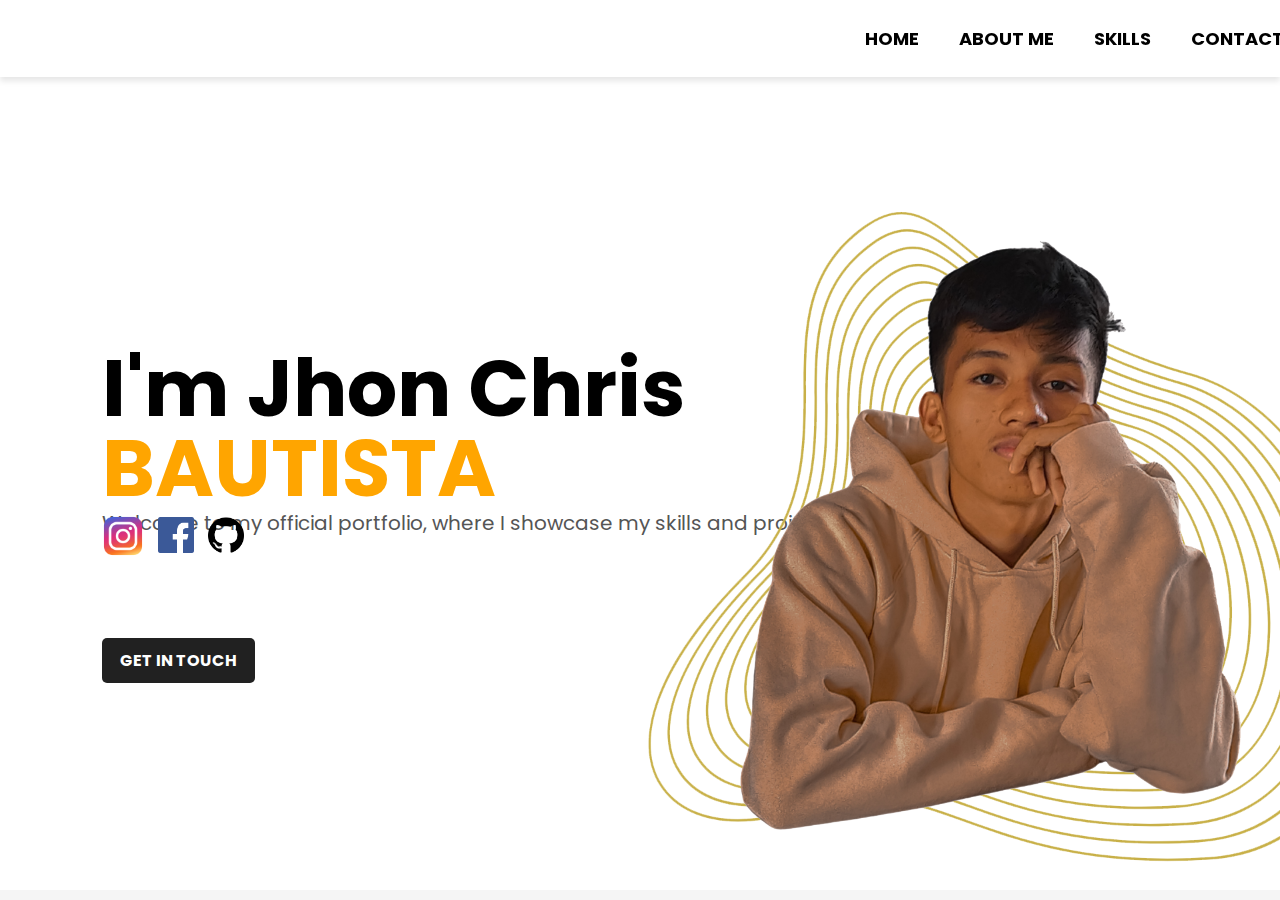
<file: index.html>
<!DOCTYPE html>
<html lang="en">
<head>
    <meta charset="UTF-8">
    <meta name="viewport" content="width=device-width, initial-scale=1.0">
    <title>Personal Portfolio Website</title>
    <link rel="stylesheet" href="styles.css">
    <link href="https://fonts.googleapis.com/css2?family=Poppins:wght@300;400;500;600&display=swap" rel="stylesheet">
</head>
<body>
    <!-- Sticky Header -->
    <header>
        <nav class="navbar">
            <ul>
                <li><a href="index.html">HOME</a></li>
                <li><a href="Aboutme.html">ABOUT ME</a></li>
                <li><a href="Skills.html">SKILLS</a></li>
                <li><a href="Contact.html">CONTACT</a></li>
            </ul>
        </nav>
    </header>

    <!-- Hero Section (unchanged) -->
    <div class="hero">
        <div class="detel">
            <h1>I'm Jhon Chris <span><br> BAUTISTA</span></h1>
            <p>Welcome to my official portfolio, where I showcase my skills and projects.</p>
            <a href="Contact.html" class="btn-cv">GET IN TOUCH</a>
        </div>
        <div class="images">
            <img src="/images/Shape-bg.png" class="shape" alt="Background Shape">
            <img src="/images/square.png" class="tao" alt="Illustration">
        </div>

        <div class="social-icons">
            <a href="https://www.instagram.com/jccc_bautista/profilecard/?igsh=MTk3bGtnZXVlbHZ1eQ=="> <img src="images/Instagram.png" Class = "Instagram" alt="icon"></a>
            <a href="https://www.facebook.com/jhonchris.bautista"> <img src="images/facebook.png" Class = "facebook" alt="icon"></a>
            <a href="https://github.com/jc14-dotcom"> <img src="images/github.png" Class = "github" alt="icon"></a>
        </div>
    </div>
    
</body>
</html>
</file>
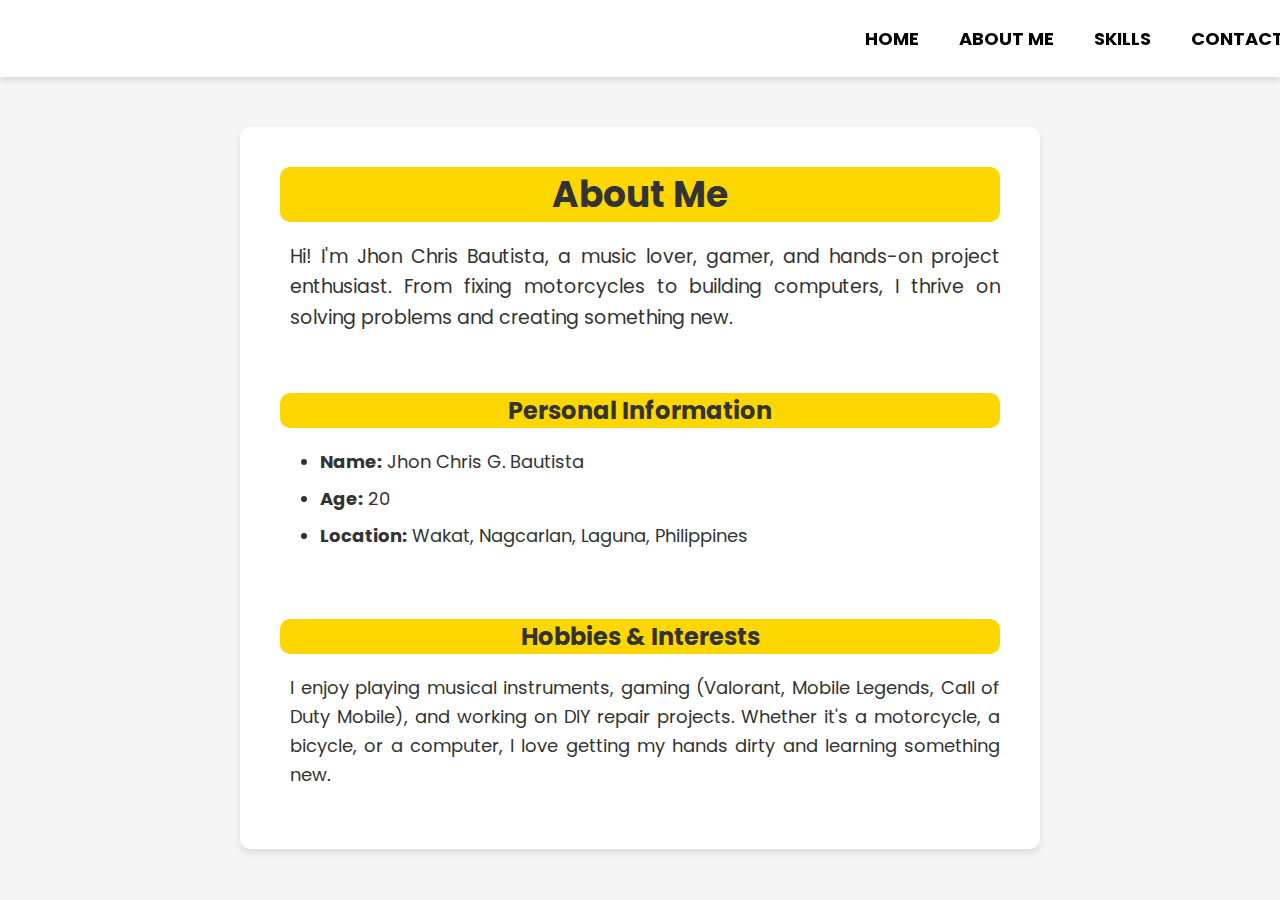
<file: Aboutme.html>
<!DOCTYPE html>
<html lang="en">
<head>
    <meta charset="UTF-8">
    <meta name="viewport" content="width=device-width, initial-scale=1.0">
    <title>About Me</title>
    <link rel="stylesheet" href="styles.css">
    <link href="https://fonts.googleapis.com/css2?family=Poppins:wght@300;400;500;600&display=swap" rel="stylesheet">
</head>
<body>
    <!-- Sticky Header -->
    <header>
        <nav class="navbar">
            <ul>
                <li><a href="index.html">HOME</a></li>
                <li><a href="Aboutme.html">ABOUT ME</a></li>
                <li><a href="Skills.html">SKILLS</a></li>
                <li><a href="Contact.html">CONTACT</a></li>
            </ul>
        </nav>
    </header>

    <!-- About Me Section -->
    <section class="about-section">
        <div class="container">
            <h1>About Me</h1>
            <p>Hi! I'm Jhon Chris Bautista, a music lover, gamer, and hands-on project enthusiast. From fixing motorcycles to building computers, I thrive on solving problems and creating something new.</p>

            <!-- Personal Information Section -->
            <section class="personal-info">
                <h2>Personal Information</h2>
                <ul>
                    <li><strong>Name:</strong> Jhon Chris G. Bautista</li>
                    <li><strong>Age:</strong> 20</li>
                    <li><strong>Location:</strong> Wakat, Nagcarlan, Laguna, Philippines</li>
                </ul>
            </section>

            <!-- Interests Section -->
            <section class="interests">
                <h2>Hobbies & Interests</h2>
                <p>I enjoy playing musical instruments, gaming (Valorant, Mobile Legends, Call of Duty Mobile), and working on DIY repair projects. Whether it's a motorcycle, a bicycle, or a computer, I love getting my hands dirty and learning something new.</p>
            </section>
        </div>
    </section>
</body>
</html>
</file>
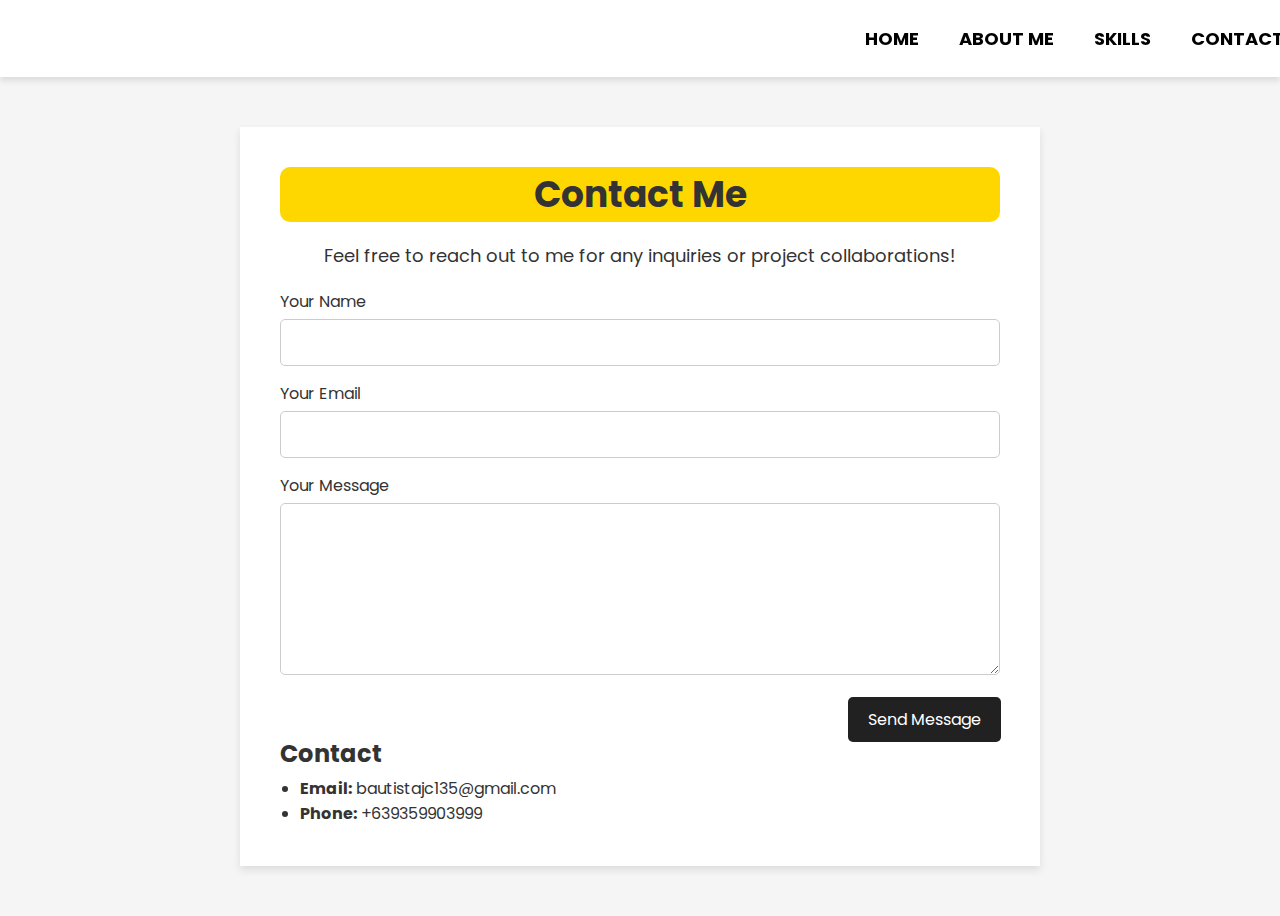
<file: Contact.html>
<!DOCTYPE html>
<html lang="en">
<head>
    <meta charset="UTF-8">
    <meta name="viewport" content="width=device-width, initial-scale=1.0">
    <title>Contact Me</title>
    <link rel="stylesheet" href="styles.css">
    <link href="https://fonts.googleapis.com/css2?family=Poppins:wght@300;400;500;600&display=swap" rel="stylesheet">
</head>
<body>

    <!-- Sticky Header -->
    <header>
        <nav class="navbar">
            <ul>
                <li><a href="index.html">HOME</a></li>
                <li><a href="Aboutme.html">ABOUT ME</a></li>
                <li><a href="Skills.html">SKILLS</a></li>
                <li><a href="Contact.html">CONTACT</a></li>
            </ul>
        </nav>
    </header>

    <section class="contact-section">
        <div class="container">
            <h1>Contact Me</h1>
            <p>Feel free to reach out to me for any inquiries or project collaborations!</p>

            <form class="contact-form" action="#" method="post">
                <div class="form-group">
                    <label for="name">Your Name</label>
                    <input type="text" id="name" name="name" required>
                </div>

                <div class="form-group">
                    <label for="email">Your Email</label>
                    <input type="email" id="email" name="email" required>
                </div>

                <div class="form-group">
                    <label for="message">Your Message</label>
                    <textarea id="message" name="message" rows="6" required></textarea>
                </div>

                <button type="submit" class="btn-submit">Send Message</button>
            </form>

            <div class="contact-info">
            <h2>Contact</h2>
                <ul>
                    <li><strong>Email:</strong> bautistajc135@gmail.com</li>
                    <li><strong>Phone:</strong> +639359903999</li>
                </ul>
        </div>
        </div>

        
    </section>
</body>
</html>
</file>
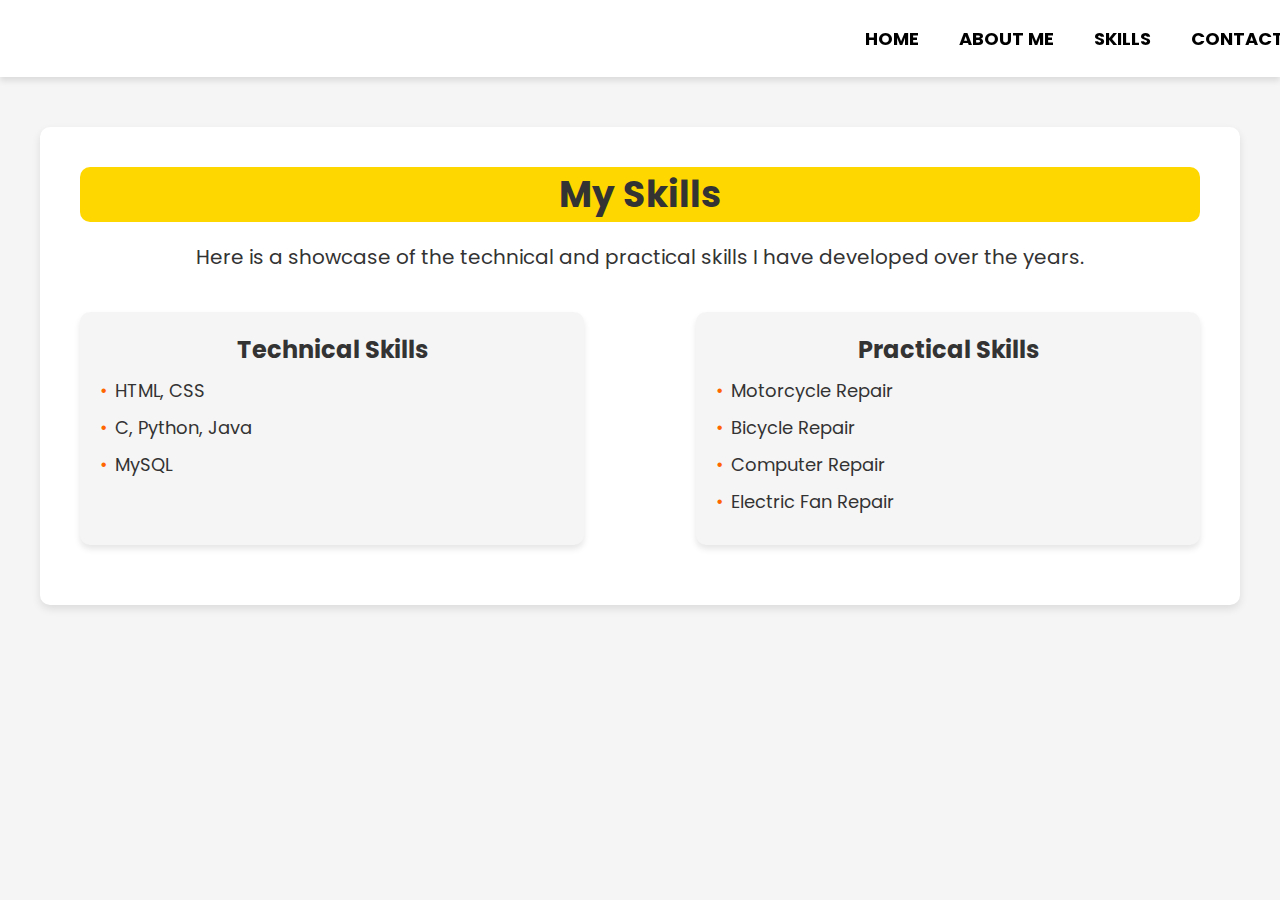
<file: Skills.html>
<!DOCTYPE html>
<html lang="en">
<head>
    <meta charset="UTF-8">
    <meta name="viewport" content="width=device-width, initial-scale=1.0">
    <title>My Skills</title>
    <link rel="stylesheet" href="styles.css">
    <link href="https://fonts.googleapis.com/css2?family=Poppins:wght@300;400;500;600&display=swap" rel="stylesheet">
</head>
<body>

    <!-- Sticky Header -->
    <header>
        <nav class="navbar">
            <ul>
                <li><a href="index.html">HOME</a></li>
                <li><a href="Aboutme.html">ABOUT ME</a></li>
                <li><a href="Skills.html">SKILLS</a></li>
                <li><a href="Contact.html">CONTACT</a></li>
            </ul>
        </nav>
    </header>

    <!-- Skills Section -->
    <section class="skills-section">
        <div class="container">
            <h1>My Skills</h1>
            <p>Here is a showcase of the technical and practical skills I have developed over the years.</p>

            <!-- Technical Skills -->
            <div class="skills-grid">
                <div class="skill-card">
                    <h2>Technical Skills</h2>
                    <ul>
                        <li>HTML, CSS</li>
                        <li>C, Python, Java</li>
                        <li>MySQL</li>
                    </ul>
                </div>

                <div class="skill-card">
                    <h2>Practical Skills</h2>
                    <ul>
                        <li>Motorcycle Repair</li>
                        <li>Bicycle Repair</li>
                        <li>Computer Repair</li>
                        <li>Electric Fan Repair</li>
                    </ul>
                </div>
            </div>
        </div>
    </section>
</body>
</html>
</file>
<file: styles.css>
/* General Styles */
* {
    margin: 0;
    padding: 0;
    font-family: 'Poppins', sans-serif;
    box-sizing: border-box;
}

body {
    background-color: #f5f5f5;
    color: #333;
    overflow-x: hidden;
}

/* Navigation (Shared between regular nav and sticky header) */
nav, header .navbar {
    display: flex;
    justify-content: space-between;
    width: 84%;
    margin-left: 66%;
    padding: 10px 0;
}

nav ul, header .navbar ul {
    list-style: none;
    display: flex;
    justify-content: space-between;
}

nav ul li, header .navbar ul li {
    margin: 5px 20px;
}

nav ul li a, header .navbar ul li a {
    text-decoration: none;
    color: black;
    font-weight: bold;
    font-size: 18px;
    transition: color 0.3s ease;
}

nav ul li a:hover, header .navbar ul li a:hover {
    color: orange;
}

/* Hero Section */
.hero {
    position: absolute;
    top: -10px;
    width: 100%;
    height: 100vh;
    background-color: white;
    display: flex;
    flex-direction: column;
    justify-content: center;
}

.detel {
    margin-left: 8%;
    margin-top: 18%;
    
}

.detel h1 {
    font-size: 80px;
    color: black;
    line-height: 1;
}

.detel span {
    color: orange;
}

.detel p {
    font-size: 20px;
    color: #555;
    margin-bottom:70px;
}

.detel .btn-cv {
    text-decoration: none;
    background-color: #212121;
    color: #fff;
    padding: 10px 18px;
    border-radius: 5px;
    font-weight: bold;
    display: inline-block;
    margin: 30px 0;
    transition: background-color 0.3s, color 0.3s;
}

.detel .btn-cv:hover {
    background-color: orange;
    color: black;
}

.images {
    position: absolute;
    right: -10px;
    bottom: 0;
    width: 45%;
    height: 80%;
}

.images img {
    position: absolute;
    height: 100%;
    left:50%;
    transform: translateX(-50%);
    transition: bottom 1s, left 1s;
}

/*Social icons section*/
.social-icons .Instagram {
    position: relative;
    height: 42px;
    bottom: 22vh;
    left: 8%;
}

.social-icons .Instagram:hover {
    transform: scale(1.2);
}

.social-icons .facebook {
    position: relative;
    height: 36px;
    bottom: 22.5vh;
    left: 8%;
    padding-left: 10px;
}

.social-icons .facebook:hover {
    transform: scale(1.2);
}

.social-icons .github {
    position: relative;
    height: 36px;
    bottom: 22.5vh;
    left: 8%;
    padding-left: 10px;
}

.social-icons .github:hover {
    transform: scale(1.2);
}

.images:hover .shape {

    left: 45%;
}

.images:hover .tao {
    left: 45%;
}

/* Sticky Header */
header {
    position: sticky;
    top: 0;
    z-index: 1000;
    background-color: white;
    width: 100%;
    box-shadow: 0 4px 6px rgba(0, 0, 0, 0.1);
    padding: 10px 0;
}

/* Ensure content doesn't overlap with sticky header */
section {
    margin-top: 100px; /* Adjust this based on header height */
}

/* About Section */
.about-section {
    padding: 40px;
    background-color: white;
    margin: 50px auto;
    max-width: 800px;
    box-shadow: 0 4px 8px rgba(0, 0, 0, 0.1);
    border-radius: 10px;
    text-align: left;
}


.about-section h1 {
    text-align: center;
    font-size: 36px;
    margin-bottom: 20px;
    background-color: gold; border-radius: 10px;
}

.about-section p {
    text-align: justify;
    font-size: 20px;
    margin: 20px 0;
    margin-left: 10px;
}

.about-section h1 + p {
    font-size: 19px;
    margin-top: 10px;
    margin-bottom: -40px;
}

.about-section h2 + ul {
    margin-top: 10px;
    margin-bottom: -30px;
}

.about-section ul li {
    font-size: 18px;
    margin-bottom: 10px;
}

.about-section ul {
    margin-left: 40px;
    margin-top: 20px;
    margin-bottom: 50px;
    padding: 0;
}

.about-section h2 {
    text-align: center;
    font-size: 24px;
    margin-bottom: 20px;
    background-color: gold; border-radius: 10px;
}


.about-section p {
    font-size: 18px;
    line-height: 1.6;
    margin-bottom: 20px;
}

/* Skills Section */
.skills-section {
    padding: 40px;
    background-color: white;
    margin: 50px auto;
    max-width: 1200px;
    box-shadow: 0 4px 8px rgba(0, 0, 0, 0.1);
    border-radius: 10px;
    text-align: left;
}

.skills-section h1 {
    text-align: center;
    font-size: 36px;
    margin-bottom: 20px;
    background-color: gold; border-radius: 10px;
}

.skills-section p {
    text-align: center;
    font-size: 20px;
    margin-bottom: 40px;
}

.skills-grid {
    display: flex;
    justify-content: space-between;
    flex-wrap: wrap;
}

.skill-card {
    width: 45%;
    margin-bottom: 20px;
    padding: 20px;
    background-color: #f5f5f5;
    border-radius: 10px;
    box-shadow: 0 4px 6px rgba(0, 0, 0, 0.1);
}

.skill-card h2 {
    text-align: center;
    font-size: 24px;
    margin-bottom: 10px;
    
}

.skill-card ul {
    list-style: none;
    padding: 0;
}

.skill-card ul li {
    font-size: 18px;
    margin-bottom: 10px;
}

.skill-card ul li:before {
    content: '•';
    color: #ff6600;
    margin-right: 8px;
}


/* Contact Section */
.contact-section {
    padding: 40px;
    background-color: white;
    margin: 50px auto;
    max-width: 800px;
    box-shadow: 0 4px 8px rgba(0, 0, 0, 0.1);
}

.contact-section h1 {
    text-align: center;
    font-size: 36px;
    margin-bottom: 20px;
    background-color: gold; border-radius: 10px;
}

.contact-section p {
    text-align: center;
    font-size: 18px;
    margin: 20px 0;
}

.contact-form {
    display: flex;
    flex-direction: column;
    align-items: center;
}

.contact-info h2{
    text-align: left;
    line-height: 1;
}

.contact-info ul {
    margin-top: 10px;
    margin-left: 20px;
}

.form-group {
    width: 100%;
    margin-bottom: 15px;
}

.form-group label {
    font-size: 16px;
    margin-bottom: 5px;
    display: block;
}

.form-group input,
.form-group textarea {
    width: 100%;
    padding: 10px;
    font-size: 16px;
    border: 1px solid #ccc;
    border-radius: 5px;
}

.btn-submit {
    background-color: #212121;
    color: white;
    padding: 10px 20px;
    border: none;
    border-radius: 5px;
    cursor: pointer;
    font-size: 16px;
    position: relative;
    left: 39.5%;
    
}

.btn-submit:hover {
    background-color: orange;
    color: black;
}

/* Media Queries for Mobile Responsiveness */
@media (max-width: 768px) {
    /* Shared styles for navbar and nav */
    nav ul, header .navbar ul {
        flex-direction: column;
        align-items: flex-start;
    }

    nav ul li, header .navbar ul li {
        margin: 10px 0;
    }

    .detel h1 {
        font-size: 35px;
    }

    .detel p {
        font-size: 16px;
    }

    .images {
        display: none;
    }

    .hero {
        height: auto;
    }

    .skills-grid {
        flex-direction: column;
        align-items: center;
    }

    .skill-card {
        width: 90%;
    }

    .contact-section {
        width: 95%;
    }
}
</file>
